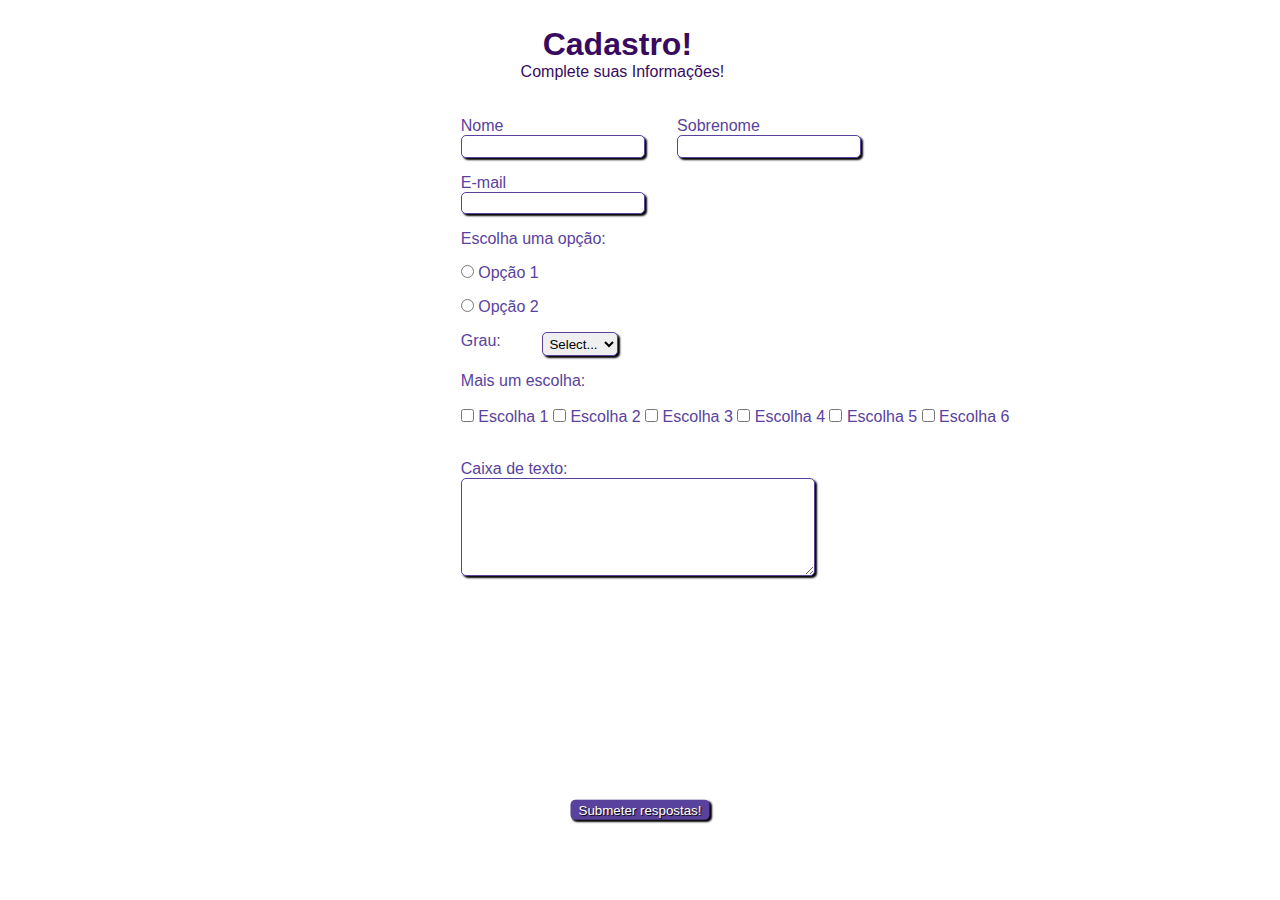
<file: Weeks23_HTML_CSS/Projetos_HTML_CSS/Projeto_Formulario/index.html>
<!DOCTYPE html>
<html>
    <head>
        <meta chaset="UTF-8">
        <meta name = "viewport" content = "width = device-width, initial-scale = 1.0">
        <link rel = "stylesheet" type = "text/css" href = "style.css">
        <title> Formulario </title> 
    </head>

    <body class = "body">
        <div class = "body-head">
            <h1> Cadastro! </h1>

            <p> Complete suas Informações! </p>
        </div>

        <form class = "userInfo">
            <fieldset class = "personalInfo">
                <div class = "userInfo-nome">
                    <label for = "name"> Nome </label>
                    <input type = "text" name = "name" id = "name" required>
                </div>

                <div class = "userInfo-sobrenome">
                    <label for = "sobrenome"> Sobrenome </label>
                    <input type = "text" name = "sobrenome" id = "sobrenome" required>
                </div>
            </fieldset>

            <div class = "userInfo-email"> 
                <label for = "email"> E-mail </label>
                <input type = "email" name = "email" id = "email" required>
            </div>

            <div class = "userInfo-opcoes">
                <label> Escolha uma opção: </label>

                <label> 
                    <input type="radio" name = "opcao1" value = "opcao1"> Opção 1
                </label>

                <label> 
                    <input type="radio" name = "opcao2" value = "opcao2"> Opção 2
                </label>
            </div>

            <div class = "userInfo-graus">
                <label for = "select"> Grau: </label> 
                <select id = "select">
                    <option selected disabled value=""> Select... </option>
                    <option> Grau 1 </option>
                    <option> Grau 2 </option>
                    <option> Grau 3 </option>
                </select>
            </div>

            <fieldset class = "userInfo-escolhas">
                <div>
                    <label> Mais um escolha: </label> <br><br>
                    <input type = "checkbox" id = "escolha1" name = "escolha1" value = "HTML">
                    <label for = "escolhas"> Escolha 1 </label>

                    <input type = "checkbox" id = "escolha2" name = "escolha2" value = "CSS">
                    <label for = "escolhas"> Escolha 2 </label>

                    <input type = "checkbox" id = "escolha3" name = "escolha3" value = "HTML">
                    <label for = "escolhas"> Escolha 3 </label>

                    <input type = "checkbox" id = "escolha4" name = "escolha4" value = "HTML">
                    <label for = "escolhas"> Escolha 4 </label>

                    <input type = "checkbox" id = "escolha5" name = "escolha5" value = "HTML">
                    <label for = "escolhas"> Escolha 5 </label>

                    <input type = "checkbox" id = "escolha6" name = "escolha6" value = "HTML">
                    <label for = "escolhas"> Escolha 6 </label>
                </div>
            </fieldset>

            <div class = "userInfo-caixaTexto">
                <br>
                <label> Caixa de texto: </label>
                <textarea rows = "6" style = "width: 26em;" id = "textarea" name = "textarea"> </textarea>
            </div>

            <button class = "userInfo-botao" type = "submit"> Submeter respostas! </button>
        </form>        
    </body>
</html>
</file>
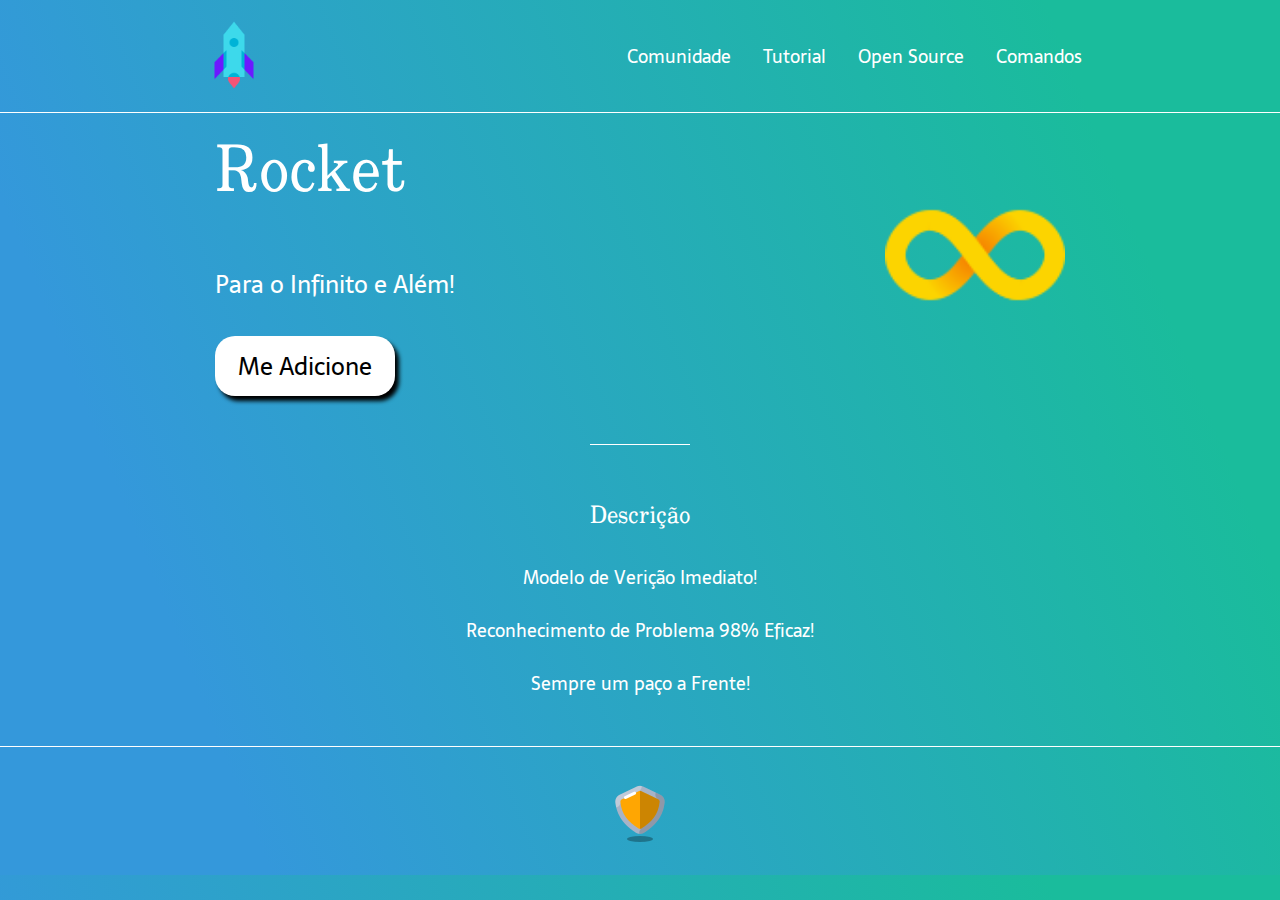
<file: Weeks23_HTML_CSS/Projetos_HTML_CSS/Projeto_LandingPage/index.html>
<!DOCTYPE html>
<html lang = "pt-BR">
    <head>
        <meta charset = "UTF-8">
        <meta name = "viewport" content = "width = device-width, inicial-scale = 1.0">
        <meta name = "description" content = "Bot para moderar comunidade">
        <link rel = "stylesheet" type = "text/css" href = "style.css">
        <title> Landing Page </title> 
    </head>

    <body>
        <header class = "header">
            <img class = "header-image" src = "logoFoguete.png" alt = "Logo Foguete">
            
            <nav class = "header-nav">
                <a> Comunidade </a>
                <a> Tutorial </a>
                <a> Open Source </a>
                <a> Comandos </a>
            </nav>
        </header>

        <main class = "main">
            <section class = "main-sec1">
                <div class = "main-div">
                <h1 class = "main-h1"> Rocket </h1>
                <h2 class = "main-h2"> Para o Infinito e Além! </h2>
                <button class = "main-buttom"> Me Adicione </button>
                </div>
                <img class = "main-image" src = "Infinito.png" alt = "Imparável!">
            </section>

            <section class = "main-sec2">
                <h3 class = "main-h3"> Descrição </h3> 
                <p> Modelo de <strong> Verição Imediato! </strong> </p>
                <p> Reconhecimento de Problema <strong> 98% Eficaz! </strong> </p>
                <p> Sempre um paço a Frente! </p> 
            </section>
        </main>

        <footer class = "footer">
            <img class = "footer-image" src = "Shield.png" alt = "Protectio!">
        </footer>
    </body>
</html>
</file>
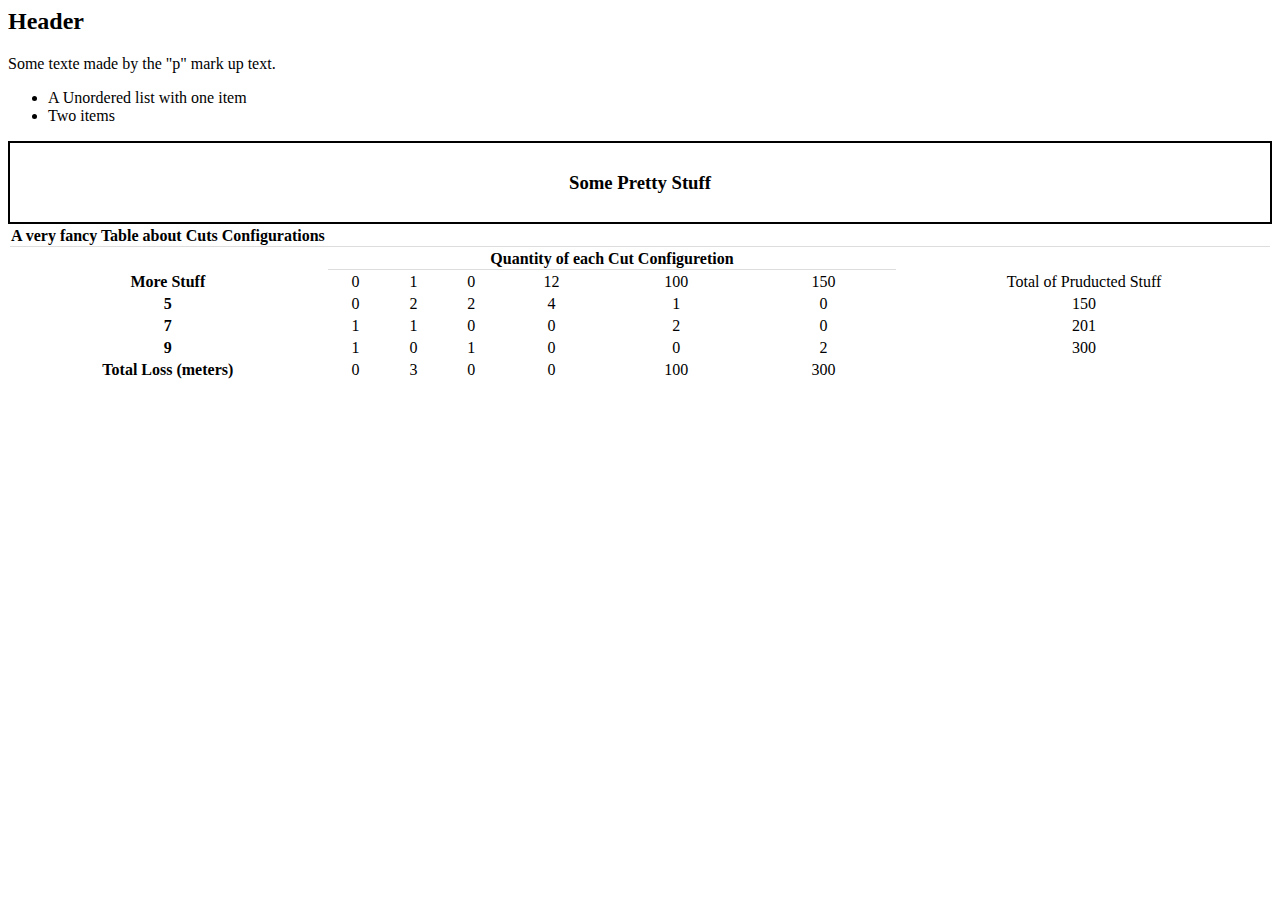
<file: Weeks23_HTML_CSS/Week2_HTML.htm>
<html>
    <header>
        <title>
            First HTML Program
        </title>
    </header>

    <body>
        <h2> Header </h2>
        
        <p> Some texte made by the "p" mark up text. </p>

        <ul>
            <li> A Unordered list with one item </li>
            <li> Two items </li>
        </ul>

        <div style = "border: 2px solid black; padding: 10px; color: black; 
                      background-color: white;text-align: center; vertical-align:middle; font-family:times;">
            <h3> Some Pretty Stuff </h3>
        </div>

        <table style = "text-align: center; vertical-align: center; font-family:times; background-color: white; width: 100%;">

            <tr> 
                <th colspan = "8" style = "border-bottom: 1px solid #ddd; text-align: left"> A very fancy Table about Cuts Configurations </th> 
            </tr>
                
            <tr style = "background-color: white"> 
                <th> &nbsp; </th> <th colspan = "6" style = "border-bottom: 1px solid #ddd;"> Quantity of each Cut Configuretion </th> <th> &nbsp; </th>
            </tr>
                    
            <tr style = "border-bottom: 1px solid #ddd; background-color: white"> 
            <th> More Stuff </th> <td> 0 </td> <td> 1 </td> <td> 0 </td> <td> 12 </td> <td> 100 </td> <td> 150 </td> <td> Total of Pruducted Stuff </td>
            </tr>
              
            <tr style = "background-color: white"> 
            <th> 5 </th> <td> 0 </td> <td> 2 </td> <td> 2 </td> <td> 4 </td> <td> 1 </td> <td> 0 </td> <td> 150 </td>
            </tr>
                
            <tr style = "background-color: white"> 
            <th> 7 </th> <td> 1 </td> <td> 1 </td> <td> 0 </td> <td> 0 </td> <td> 2 </td> <td> 0 </td> <td> 201 </td>
            </tr>
                
            <tr style = "border-bottom: 1px solid #ddd; background-color: white"> 
            <th> 9 </th> <td> 1 </td> <td> 0 </td> <td> 1 </td> <td> 0 </td> <td> 0 </td> <td> 2 </td> <td> 300 </td>
            </tr>
                
            <tr style = "border-bottom: 1px solid #ddd; background-color: white"> 
            <th> Total Loss (meters) </th> <td> 0 </td> <td> 3 </td> <td> 0 </td> <td> 0 </td> <td> 100 </td> <td> 300 </td> <td> &nbsp; </td>
            </tr>
                    
            </table>
    </body>
</html>
</file>
<file: Weeks23_HTML_CSS/Projetos_HTML_CSS/Projeto_Formulario/style.css>
/* Geral */

* {
    margin: 0;
    padding: 0;
}

body {
    background-color: white;
    font-family: sans-serif;
    font-size: 1em;
    color: #59429D;
    margin-left: 36%;
    margin-top: 2%;
    justify-content: center;
}

fieldset {
    border: 0;
}

input, select, textarea, button {
    border-radius: 5px;
}

/* */

.body-head {
    font-family: sans-serif;
    color: #380b61;
    margin-left: 10%;
}

.body-head p {
    font-family: sans-serif;
    color: #380b61;
    margin-left: -3%;
    margin-bottom: 5%;
}

.userInfo {
    margin-bottom: 1em;
}

.userInfo input[type = "text"], .userInfo input[type = "email"], .userInfo select, .userInfo textarea {
    padding: 0.2em;
    border: 1px solid #59429D;
    box-shadow: 2px 2px 2px black;
    display: block;
} 

.userInfo input:focus, .userInfo select:focus, .userInfo textarea:focus {
    background-color: white;
} 

.userInfo-nome {
    margin-bottom: 0.5em;
    float: left;
    margin-right: 2em;
}

.userInfo-sobrenome {
    margin-bottom: 1em;
}

.userInfo-email {
    margin-bottom: 1em;
}

.userInfo-opcoes {
    margin-bottom: 1em;
}

.userInfo-opcoes label {
    display: block;
    margin-bottom: 1em;
}

.userInfo-graus {
    margin-bottom: 1em;
}

.userInfo-graus label {
    float: left;
    margin-right: 5%;
}

.userInfo-escolhas {
    margin-bottom: 1em;
}

.userInfo-caixaTexto {
    margin-bottom: 2em;
}

.userInfo-botao {
    margin-bottom: 1em;
    font-size: ;
    background-color: #59429D;
    border: 0;
    margin-bottom: 1px;
    color: white;
    padding: 0.2em 0.6em;
    box-shadow: 2px 2px 2px black;
    text-shadow: 1px 1px 1px black;
    position: absolute;
    top: 90%;
    left: 50%;
    margin-right: -50%;
    transform: translate(-50%, -50%);
}

.userInfo-botao:hover {
    background-color: #ccbbff;
    box-shadow: inset 2px 2px 2px black;
    text-shadow: none;
}

.userInfo-botao, select {
    cursor: pointer;
}
</file>
<file: Weeks23_HTML_CSS/Projetos_HTML_CSS/Projeto_LandingPage/style.css>
@import url('https://fonts.googleapis.com/css2?family=Sarala:wght@400;700&family=Uchen&display=swap');

* {
    margin: 0;
    padding: 0;
    box-sizing: border-box;
    text-decoration: none;
}

body {
    font-size: 100%;

    background: linear-gradient(68.15deg, #3498DB 16.62%, #1ABC9C 85.61%);
}

.header {
    display: flex;
    flex-direction: row;
    align-items: center;
    justify-content: space-around;

    padding: 20px;
}

.header-image {
    height: 72px;
}

.header-nav {
    display: flex;
    gap: 32px;

    font-family: 'Sarala', sans-serif;
    color: white;
    font-weight: 400;
    font-size: 18px;
}

.main {
    margin-bottom: 48px;
    border-top: 0.4px solid white;
}

.main-sec1 {
    display: flex;
    flex-direction: row;
    align-items: center;
    justify-content: space-around;
} 

.main-div {
    display: flex;
    flex-direction: column;
    gap: 32px;
}

.main-h1 {
    font-family: 'Uchen', serif;
    font-weight: 400;
    font-size: 64px;
    color: white;
}

.main-h2 {
    font-family: 'Sarala', sans-serif;
    font-weight: 400;
    font-size: 24px;
    color: white;
}

.main-buttom {
    background-color: white;
    width: 180px;
    height: 60px;
    border: none;
    box-shadow: 4px 5px 4px black;
    border-radius: 20px;

    font-family: 'Sarala', sans-serif;
    font-weight: 400;
    font-size: 24px;
    color: black;
}

.main-buttom:hover {
    background-color: rgba(236, 214, 196, 0.53);
}

.main-image {
    height: 180px;
}

.main-sec2 {
    display: flex;
    flex-direction: column;
    align-items: center;
    gap: 24px;
    margin-top: 48px;

    font-family: 'Sarala', sans-serif;
    font-weight: 300;
    font-size: 18px;
    color: white;
}

.main-h3 {
    border-top: 0.4px solid white;
    padding-top: 48px;

    font-family: 'Uchen', serif;
    font-weight: 400;
    font-size: 24px;
    color: white;
}

.footer {
    padding: 32px;
    border-top: 0.4px solid white;
}

.footer-image {
    height: 64px;
    display: block;
    margin: 0 auto;
}
</file>
